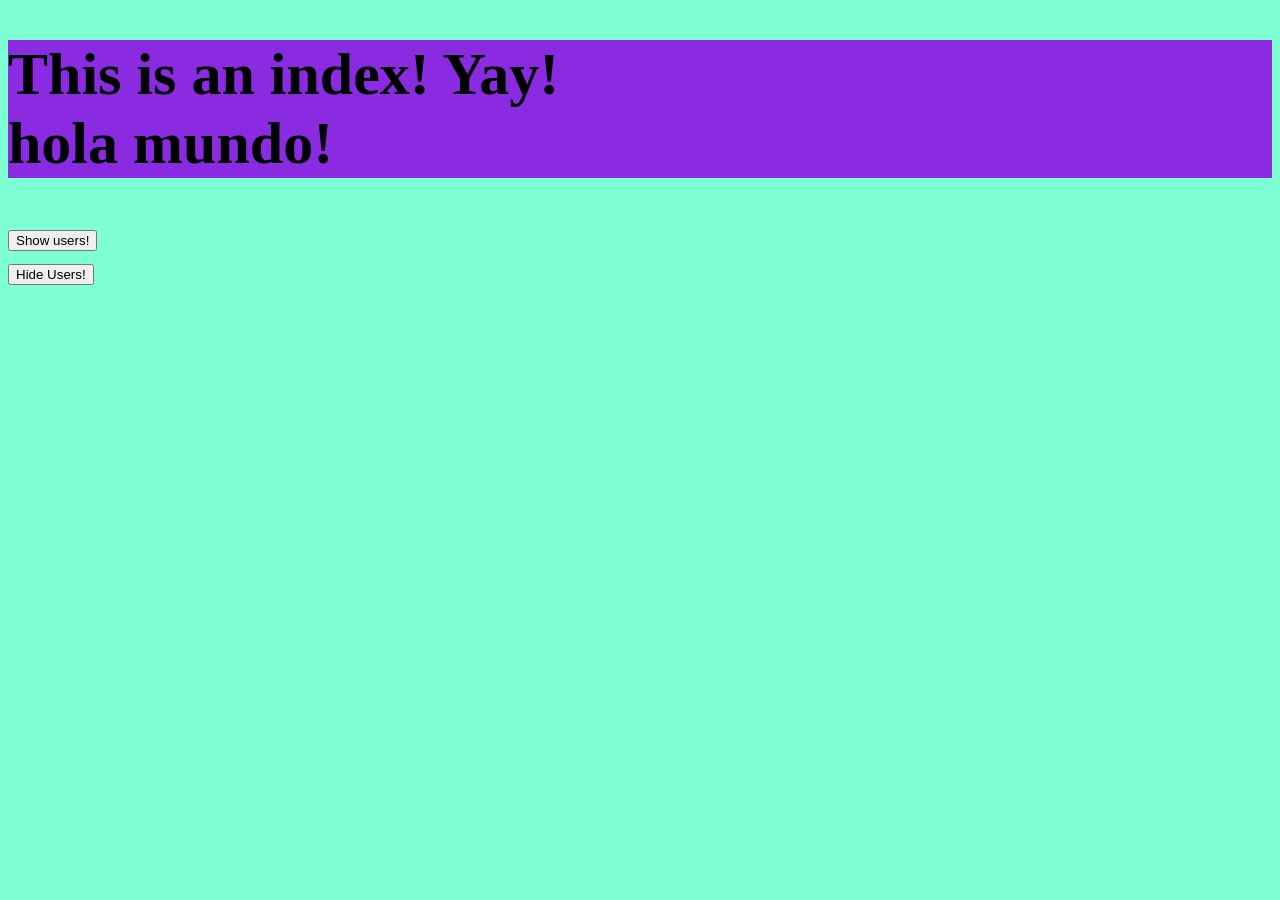
<file: client/public/index.html>
<!DOCTYPE html>
<html>
    <head>
        <script src="../src/index.js"></script>
        <link rel="stylesheet" href="../css/stylesheet.css">
    </head>
        <body>
            <h1>This is an index! Yay!
                <div>hola mundo!</div>
            </h1>
            <button onclick=buttonClick()>Show users!</button>
            <div id="result"></div>
            <button onclick=hideUsers()>Hide Users!</div>
        </body>
</html>
</file>
<file: client/css/stylesheet.css>
body {
 background-color: aquamarine;
 font-size: 30px;
}

h1 {
    background-color: blueviolet;
}
</file>
